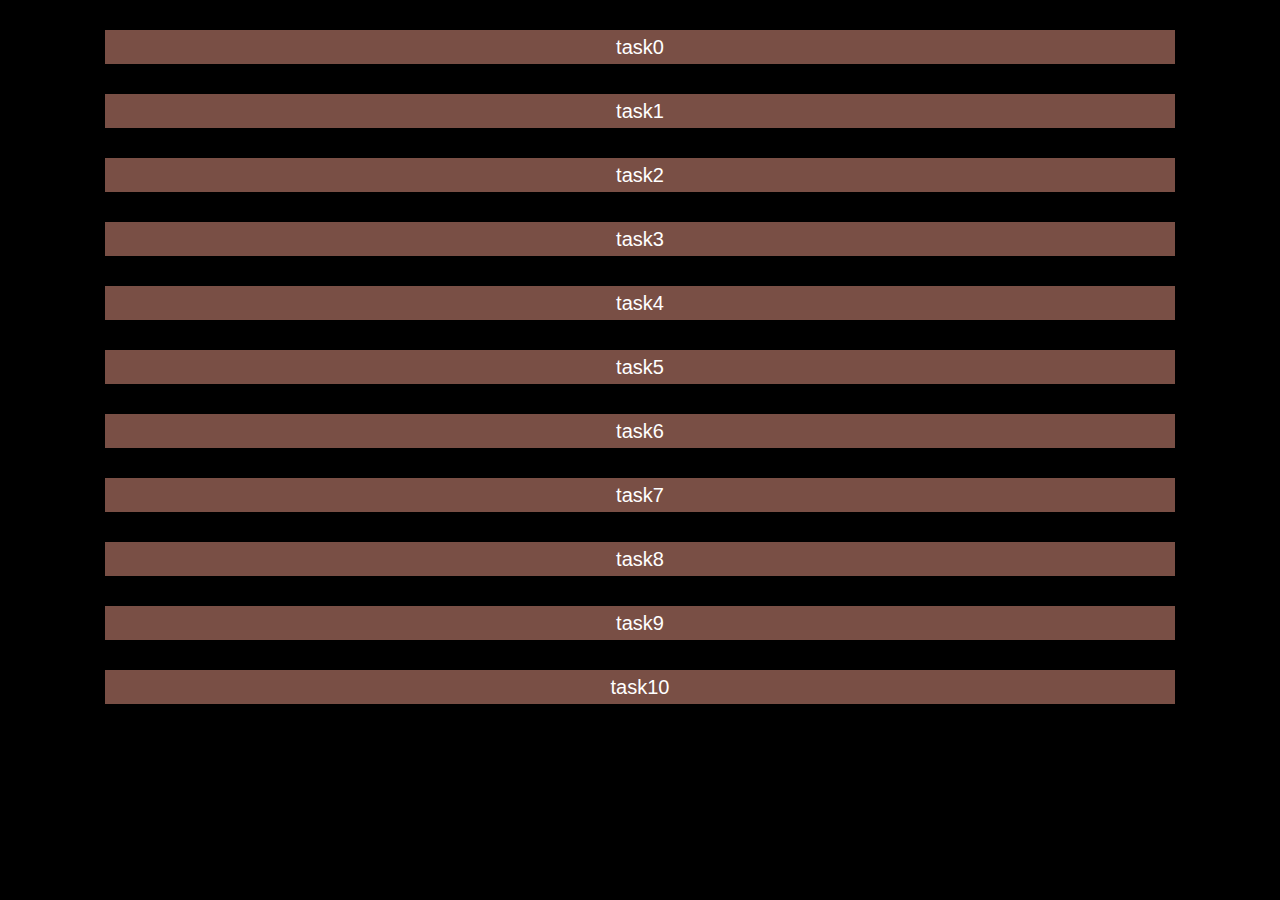
<file: index.html>
<!DOCTYPE html>
<html lang="en">
  <head>
    <meta charset="UTF-8" />
    <meta http-equiv="X-UA-Compatible" content="IE=edge" />
    <meta name="viewport" content="width=device-width, initial-scale=1.0" />
    <link rel="stylesheet" href="css/nullstyle.css" />
    <link rel="stylesheet" href="css/style.css" />
    <title>main page</title>
  </head>
  <body>
    <main class="page">
      <div class="page__container">
        <ul class="page__list">
          <li class="page__item"><a target="_blank" href="task.html" class="page__link">task0</a></li>
          <li class="page__item"><a target="_blank" href="task1.html" class="page__link">task1</a></li>
          <li class="page__item"><a target="_blank" href="task2.html" class="page__link">task2</a></li>
          <li class="page__item"><a target="_blank" href="task3.html" class="page__link">task3</a></li>
          <li class="page__item"><a target="_blank" href="task4.html" class="page__link">task4</a></li>
          <li class="page__item"><a target="_blank" href="task5.html" class="page__link">task5</a></li>
          <li class="page__item"><a target="_blank" href="task6.html" class="page__link">task6</a></li>
          <li class="page__item"><a target="_blank" href="task7.html" class="page__link">task7</a></li>
          <li class="page__item"><a target="_blank" href="task8.html" class="page__link">task8</a></li>
          <li class="page__item"><a target="_blank" href="task9.html" class="page__link">task9</a></li>
          <li class="page__item"><a target="_blank" href="task10.html" class="page__link">task10</a></li>
        </ul>
      </div>
    </main>
  </body>
</html>
</file>
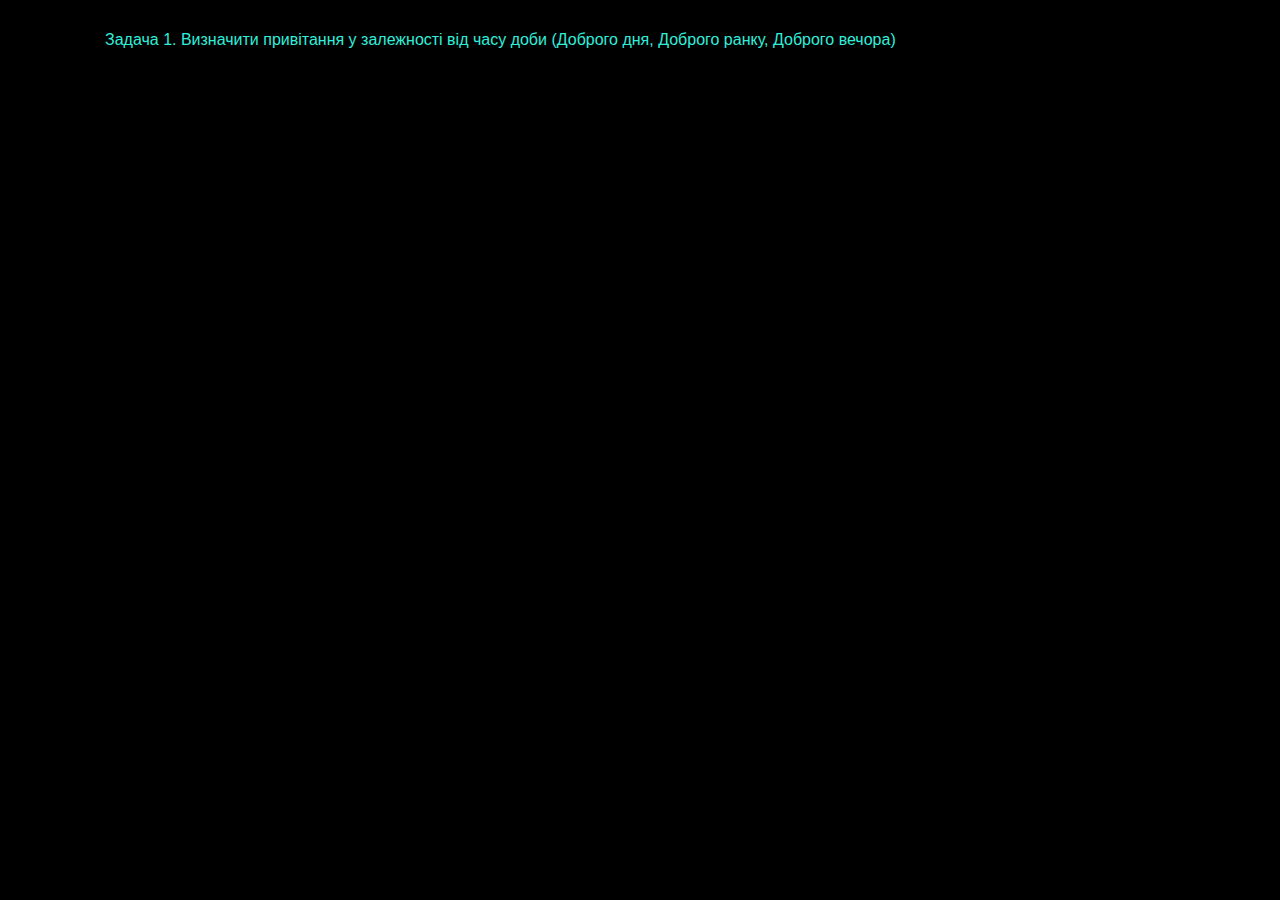
<file: task.html>
<!DOCTYPE html>
<html lang="en">
	<head>
		<meta charset="UTF-8" />
		<meta http-equiv="X-UA-Compatible" content="IE=edge" />
		<meta name="viewport" content="width=device-width, initial-scale=1.0" />
		<link rel="stylesheet" href="css/nullstyle.css" />
		<link rel="stylesheet" href="css/style.css" />
		<title>task0</title>
	</head>
	<body>
		<main class="page">
			<div class="page__container">
				<div class="task">
					<div class="task__condition text">Задача 1. Визначити привітання у залежності від часу доби (Доброго дня, Доброго ранку, Доброго вечора)</div>
				</div>
			</div>
		</main>
		<script>
			function getWelcome() {
				let curHour = new Date().getHours()
				console.log(curHour)
				if (curHour >= 18) return "Доброго вечора"
				else if (curHour >= 10) return "Доброго Дня"
				else if (curHour >= 0) return "Доброго ранку"
			}
			let welcome = getWelcome()
			console.log(welcome)
		</script>
	</body>
</html>
</file>
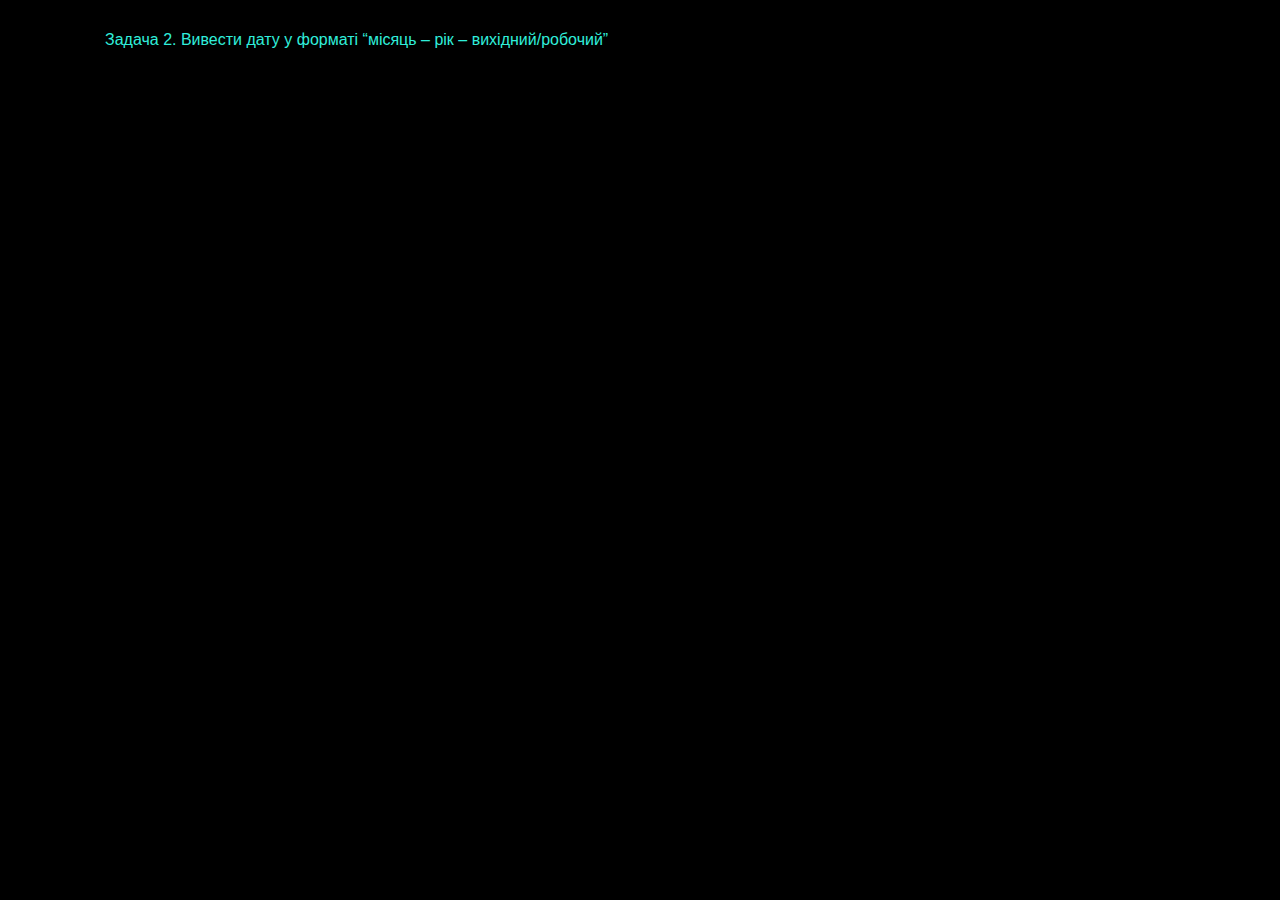
<file: task1.html>
<!DOCTYPE html>
<html lang="en">
	<head>
		<meta charset="UTF-8" />
		<meta http-equiv="X-UA-Compatible" content="IE=edge" />
		<meta name="viewport" content="width=device-width, initial-scale=1.0" />
		<link rel="stylesheet" href="css/nullstyle.css" />
		<link rel="stylesheet" href="css/style.css" />
		<title>task1</title>
	</head>
	<body>
		<main class="page">
			<div class="page__container">
				<div class="task">
					<div class="task__condition text">Задача 2. Вивести дату у форматі “місяць – рік – вихідний/робочий”</div>
				</div>
				<script>
					function getDate() {
						let date = new Date()
						let mounth = date.getMonth()
						let year = date.getFullYear()
						let day = date.getDate()
						let dayType
						switch (date.getDay()) {
							case 0:
							case 6:
								dayType = "вихідний день"
								break
							default:
								dayType = "робочий день"
								break
						}
						return `${mounth + 1} - ${year} - ${dayType}`
					}
					let date = getDate()
					console.log(date)
				</script>
			</div>
		</main>
	</body>
</html>
</file>
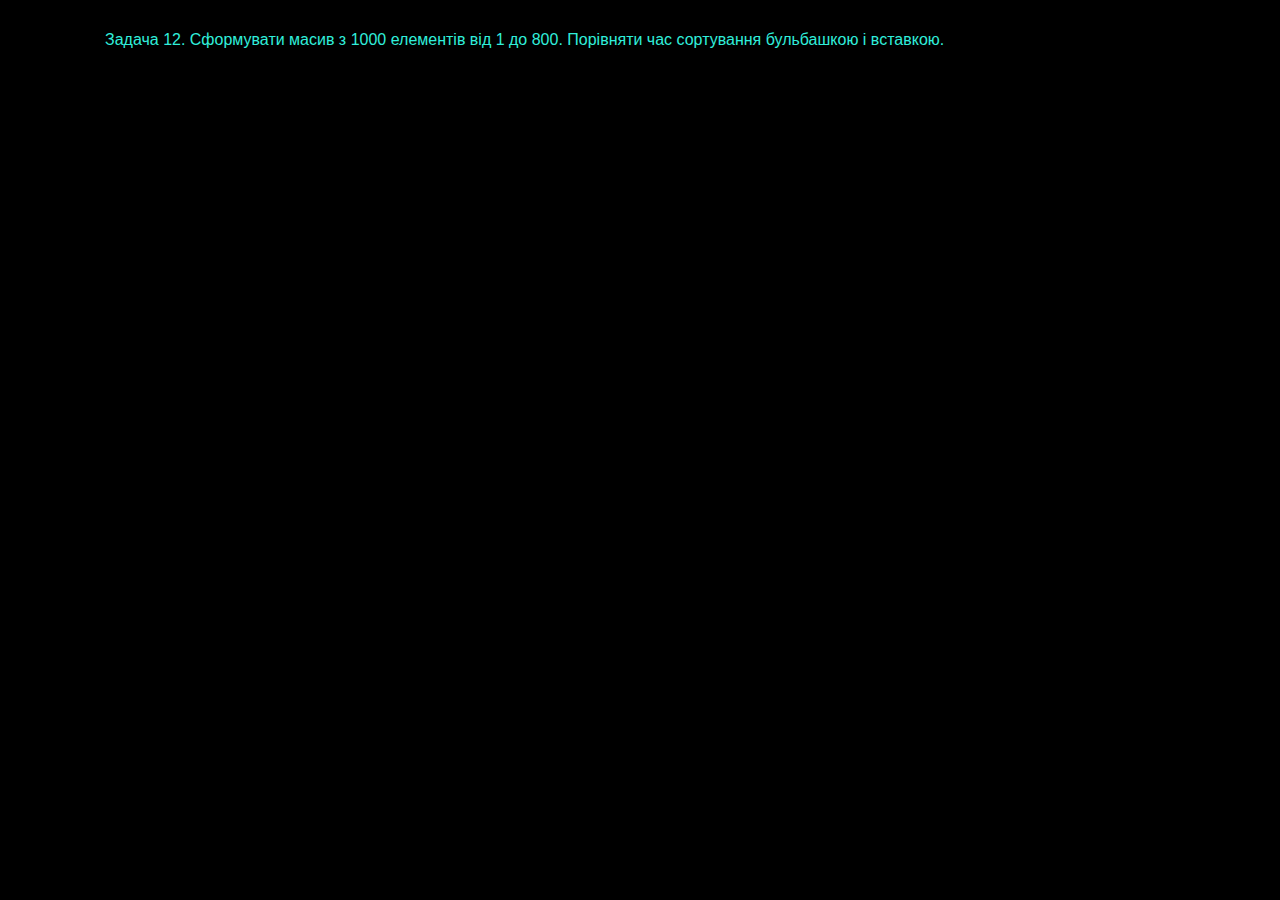
<file: task10.html>
<html lang="en">
	<head>
		<meta charset="UTF-8" />
		<meta http-equiv="X-UA-Compatible" content="IE=edge" />
		<meta name="viewport" content="width=device-width, initial-scale=1.0" />
		<link rel="stylesheet" href="css/nullstyle.css" />
		<link rel="stylesheet" href="css/style.css" />
		<title>task10</title>
	</head>
	<body>
		<main class="page">
			<div class="page__container">
				<div class="task">
					<div class="task__condition text">Задача 12. Сформувати масив з 1000 елементів від 1 до 800. Порівняти час сортування бульбашкою і вставкою.</div>
				</div>
			</div>
		</main>
		<script>
			class SortArr {
				constructor() {}
				getRandNum(minNum, maxNum) {
					return minNum + Math.floor(Math.random() * (maxNum - minNum + 1))
				}
				getArray(minNum, maxNum, elAmount) {
					this.arr = []
					for (let i = 0; i < elAmount; i++) {
						let el = this.getRandNum(minNum, maxNum)
						this.arr.push(el)
					}
					return this.arr
				}
				getsortTimeByBubble() {
					let arrCopy = [...this.arr]
					let change
					const startTime = new Date().getTime()
					do {
						change = false
						for (let i = 1; i < arrCopy.length; i++) {
							if (arrCopy[i - 1] > arrCopy[i]) {
								let temp = arrCopy[i - 1]
								arrCopy[i - 1] = arrCopy[i]
								arrCopy[i] = temp
								change = true
							}
						}
					} while (change)
					const endTime = new Date().getTime()
					const elapsedTime = endTime - startTime
					//console.log(`Час виконання: ${elapsedTime} ms`)
					return elapsedTime
				}
				getsortTimeByInsert() {
					let arrCopy = [...this.arr]
					const startTime = new Date().getTime()
					for (let i = 1; i < arrCopy.length; i++) {
						let curEl = arrCopy[i]
						let prevIndx = i - 1
						while (prevIndx >= 0 && arrCopy[prevIndx] > curEl) {
							arrCopy[prevIndx + 1] = arrCopy[prevIndx]
							prevIndx -= 1
						}
						arrCopy[prevIndx + 1] = curEl
					}

					const endTime = new Date().getTime()
					const elapsedTime = endTime - startTime
					return elapsedTime
				}
				compereTimeOfSortByBubbleAndByInsert() {
					let timeByBubble = this.getsortTimeByBubble()
					let timeByInsert = this.getsortTimeByInsert()
					console.log(timeByBubble)
					if (timeByBubble > timeByInsert) alert(`вставкою швидше: вставка = ${timeByInsert}ms  бульбашка =  ${timeByBubble}ms`)
					else alert(`бульбашкою швидше: вставка = ${timeByInsert}ms бульбашка = ${timeByBubble}ms `)
				}
			}
			window.onload = function () {
				let sortArr = new SortArr()
				sortArr.getArray(1, 800, 1000)
				sortArr.compereTimeOfSortByBubbleAndByInsert()
				//let timeByBubble = sortArr.getsortTimeByBubble()
				//let timeByInsert = sortArr.getsortTimeByInsert()
				//console.log(timeByBubble)
				//console.log(timeByInsert)
			}
		</script>
	</body>
</html>
</file>
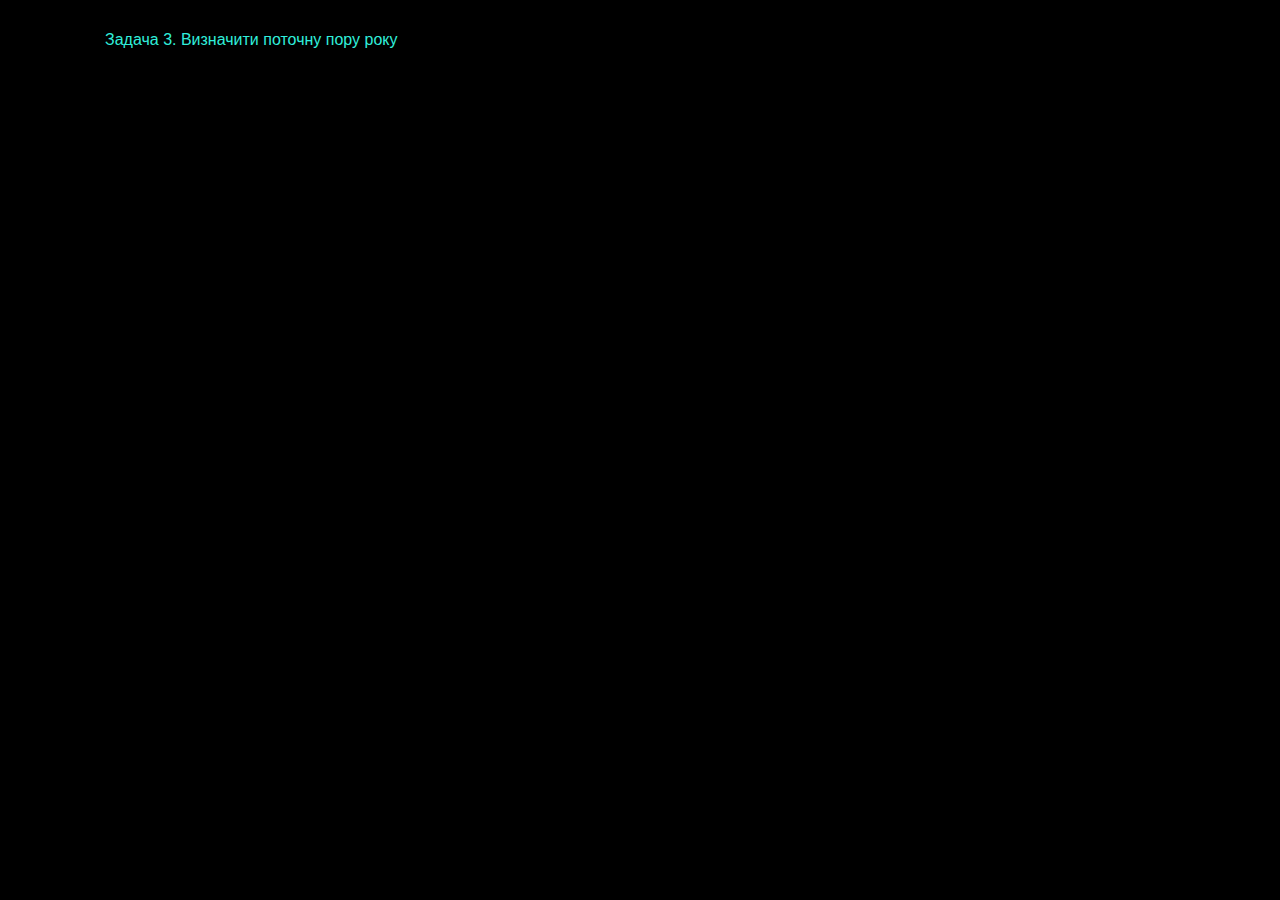
<file: task2.html>
<!DOCTYPE html>
<html lang="en">
	<head>
		<meta charset="UTF-8" />
		<meta http-equiv="X-UA-Compatible" content="IE=edge" />
		<meta name="viewport" content="width=device-width, initial-scale=1.0" />
		<link rel="stylesheet" href="css/nullstyle.css" />
		<link rel="stylesheet" href="css/style.css" />
		<title>task2</title>
	</head>
	<body>
		<main class="page">
			<div class="page__container">
				<div class="task">
					<div class="task__condition text">Задача 3. Визначити поточну пору року</div>
				</div>
				<script>
					//function getSeason() {
					//	let mounth = new Date().getMonth()
					//	let season
					//	switch (mounth) {
					//		case 11:
					//		case 0:
					//		case 1:
					//			season = "Winter"
					//			break
					//		case 2:
					//		case 3:
					//		case 4:
					//			season = "Spring"
					//			break
					//		case 5:
					//		case 6:
					//		case 7:
					//			season = "Summer"
					//			break
					//		case 8:
					//		case 9:
					//		case 10:
					//			season = "Autum"
					//			break
					//	}
					//	return season
					//}
					//let season = getSeason()
					//console.log(season)
					//==============================
					function getSeason() {
						let month = new Date().getMonth()
						let seasonIndex = month / 3
						if (month === 11) seasonIndex = 0
						const seasons = ["Зима", "Весна", "Лето", "Осень"]
						return seasons[Math.round(seasonIndex)]
					}
					let season = getSeason()
					console.log(season)
				</script>
			</div>
		</main>
	</body>
</html>
</file>
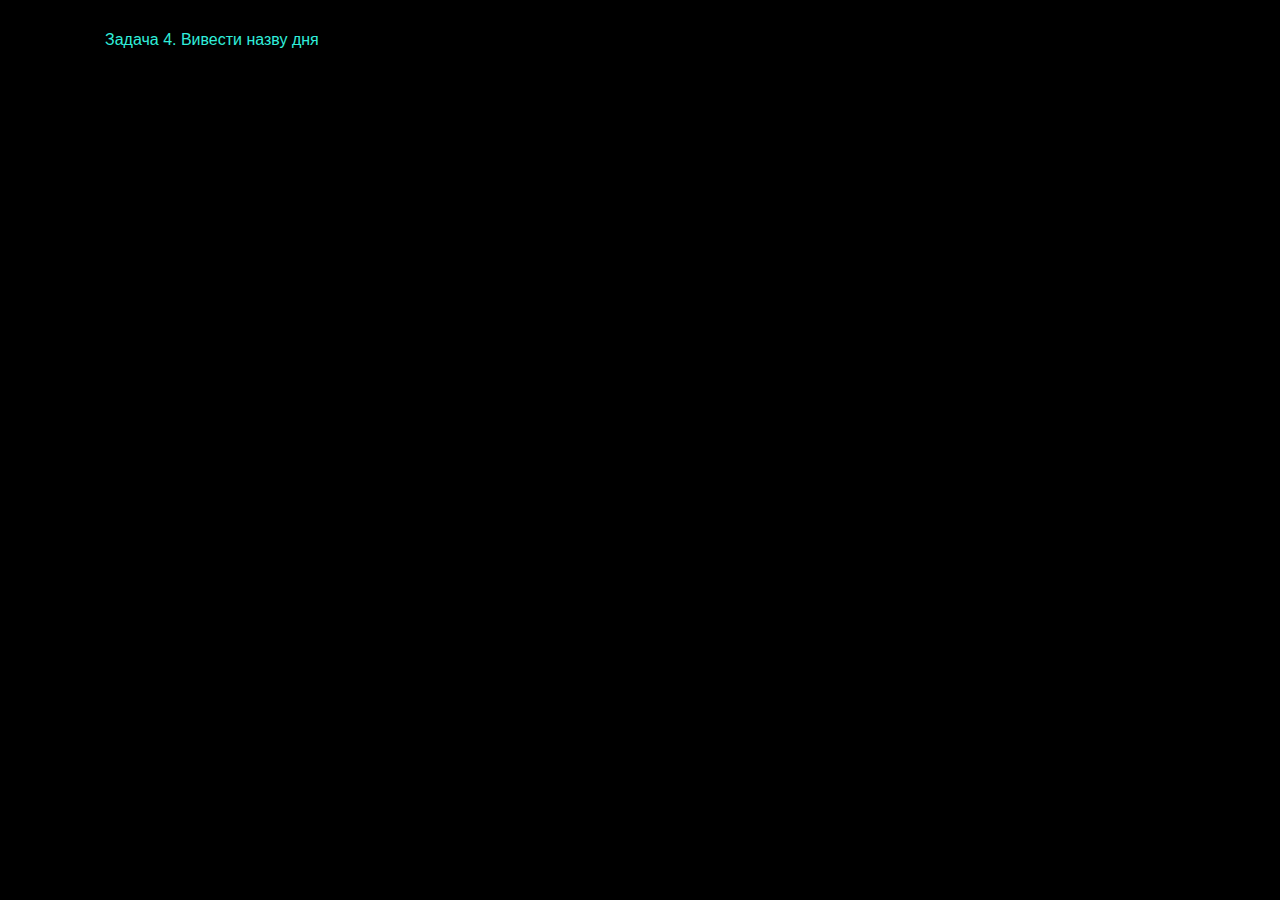
<file: task3.html>
<!DOCTYPE html>
<html lang="en">
	<head>
		<meta charset="UTF-8" />
		<meta http-equiv="X-UA-Compatible" content="IE=edge" />
		<meta name="viewport" content="width=device-width, initial-scale=1.0" />
		<link rel="stylesheet" href="css/nullstyle.css" />
		<link rel="stylesheet" href="css/style.css" />
		<title>task3</title>
	</head>
	<body>
		<main class="page">
			<div class="page__container">
				<div class="task">
					<div class="task__condition text">Задача 4. Вивести назву дня</div>
				</div>
				<script>
					function getDayOfWeek() {
						const date = new Date()
						const options = { weekday: "long" }
						return date.toLocaleDateString("uk-UA", options)
					}

					const dayOfWeek = getDayOfWeek()
					console.log(dayOfWeek)
				</script>
			</div>
		</main>
	</body>
</html>
</file>
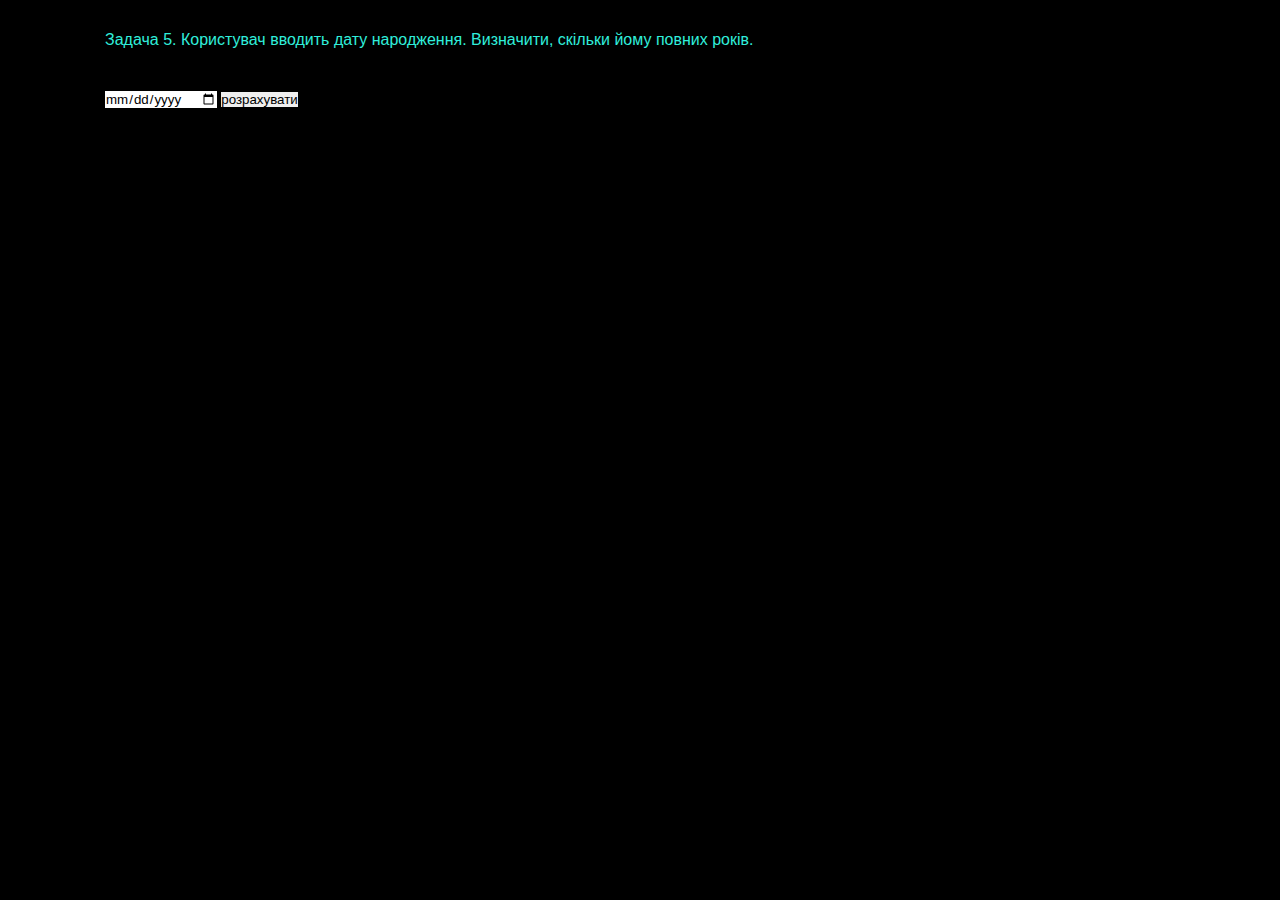
<file: task4.html>
<!DOCTYPE html>
<html lang="en">
	<head>
		<meta charset="UTF-8" />
		<meta http-equiv="X-UA-Compatible" content="IE=edge" />
		<meta name="viewport" content="width=device-width, initial-scale=1.0" />
		<link rel="stylesheet" href="css/nullstyle.css" />
		<link rel="stylesheet" href="css/style.css" />
		<title>task4</title>
	</head>
	<body>
		<main class="page">
			<div class="page__container">
				<div class="task">
					<div class="task__condition text">Задача 5. Користувач вводить дату народження. Визначити, скільки йому повних років.</div>
				</div>
				<input id="dateId" type="date" />
				<button id="buttonId">розрахувати</button>
				<div id="userAgeId"></div>
			</div>
		</main>
		<script>
			function getUserAge(userDateOfBrith, container) {
				let userYear = new Date(userDateOfBrith.value).getFullYear()
				let userAge = new Date().getFullYear() - userYear
				if (container) {
					if (userAge > 0) container.innerText = `${userAge}`
					else container.innerText = "не може бути такого віку"
				}
			}
			let userDateOfBrith = document.getElementById("dateId")
			let button = document.getElementById("buttonId")
			button.onclick = () => getUserAge(userDateOfBrith, document.getElementById("userAgeId"))
		</script>
	</body>
</html>
</file>
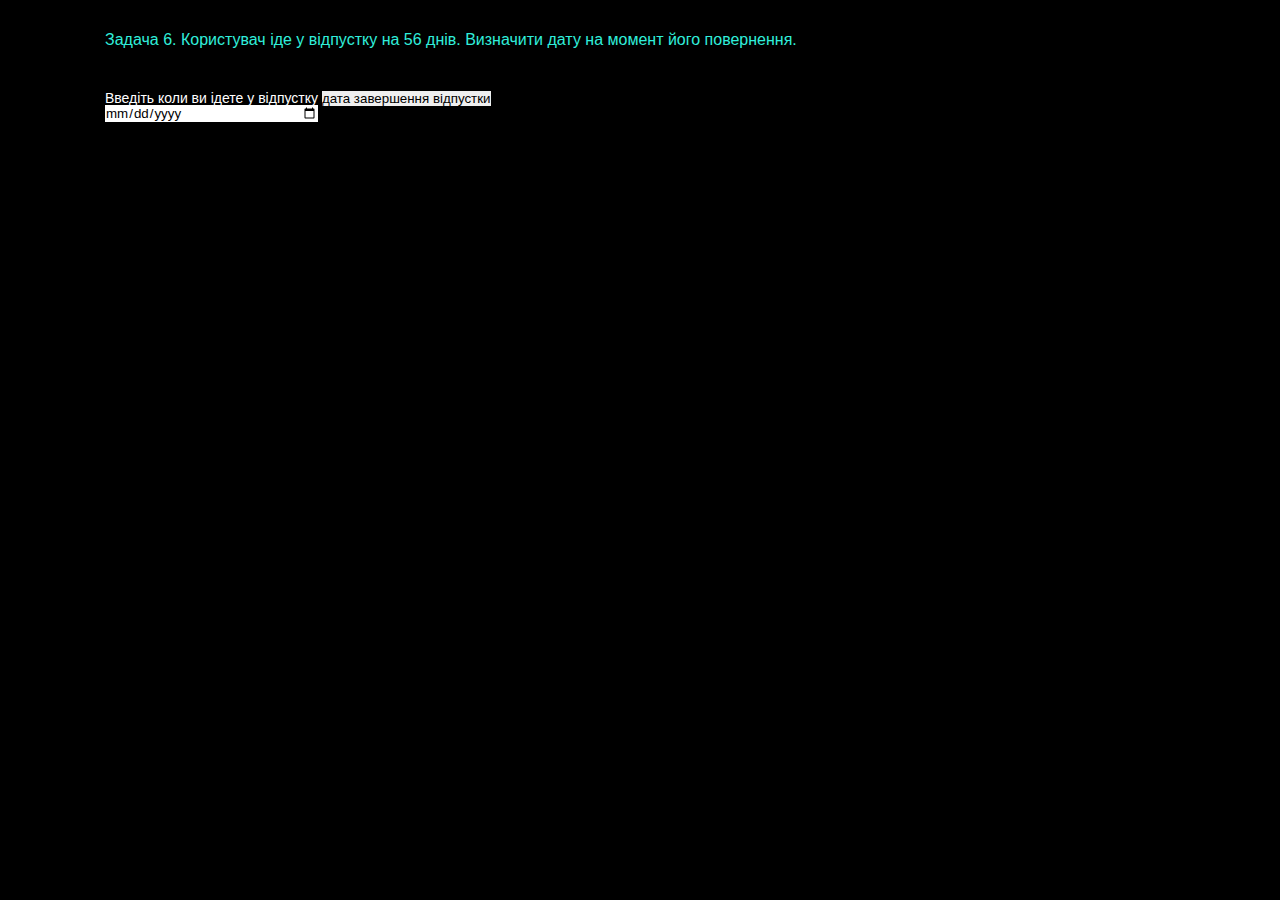
<file: task5.html>
<!DOCTYPE html>
<html lang="en">
	<head>
		<meta charset="UTF-8" />
		<meta http-equiv="X-UA-Compatible" content="IE=edge" />
		<meta name="viewport" content="width=device-width, initial-scale=1.0" />
		<link rel="stylesheet" href="css/nullstyle.css" />
		<link rel="stylesheet" href="css/style.css" />
		<title>task5</title>
	</head>
	<body>
		<main class="page">
			<div class="page__container">
				<div class="task">
					<div class="task__condition text">Задача 6. Користувач іде у відпустку на 56 днів. Визначити дату на момент його повернення.</div>
				</div>
				<div class="block">
					<div class="block__input">
						<label for="dateId">Введіть коли ви ідете у відпустку </label>
						<input id="dateId" type="date" />
					</div>
					<button id="buttonId">дата завершення відпустки</button>
					<div class="block__date-of-come-back"></div>
				</div>
			</div>
		</main>
		<script>
			function findOutdateOfReturn(resultBLock, date, days) {
				let startDate = new Date(date.value)
				if (date.value !== "") {
					console.log(startDate)

					startDate.setDate(startDate.getDate() + days)
					console.log(startDate)
				}
				resultBLock.innerText = startDate
			}
			let button = document.getElementById("buttonId")
			button.addEventListener("click", () => findOutdateOfReturn(document.querySelector(".block__date-of-come-back"), document.getElementById("dateId"), 56))
		</script>
	</body>
</html>
</file>
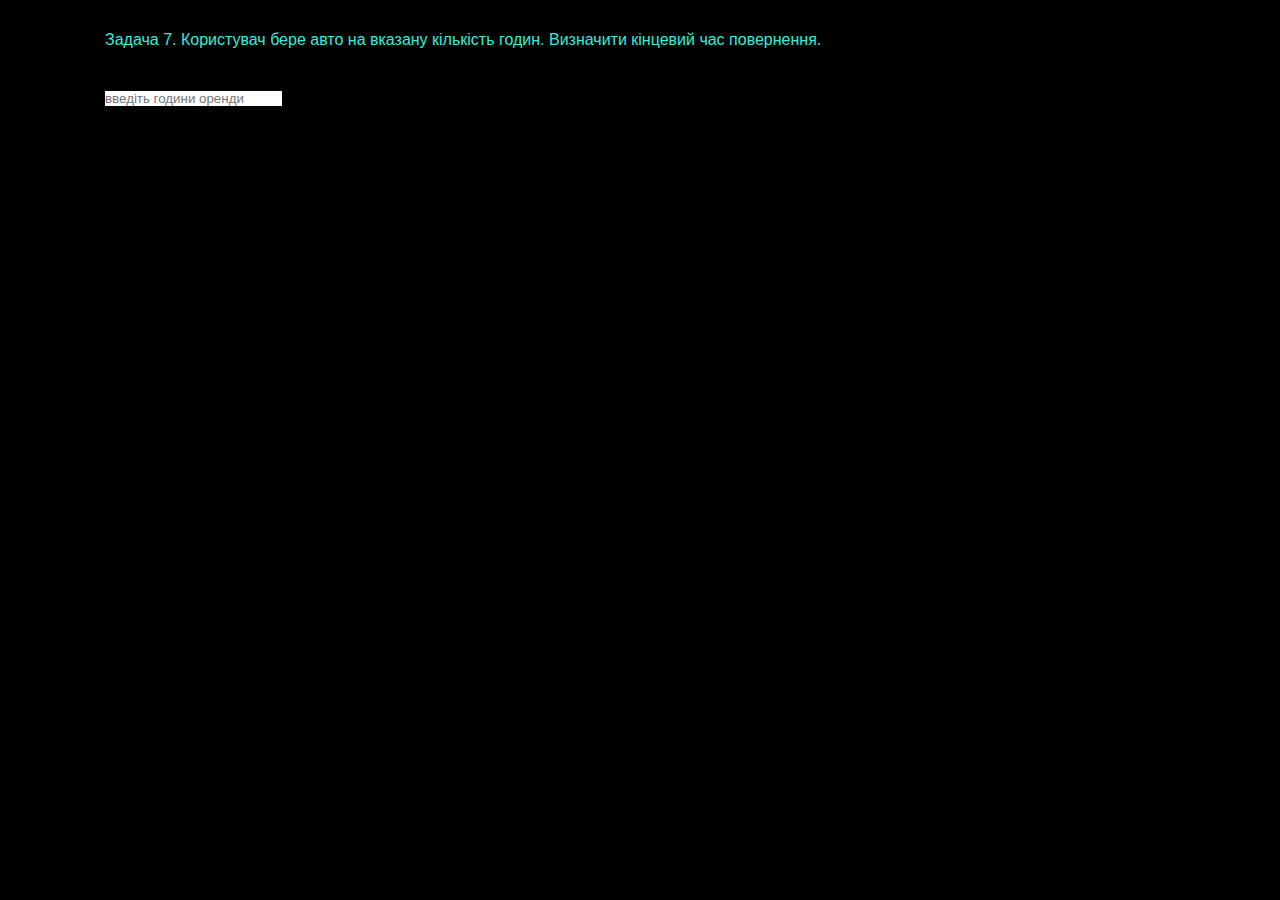
<file: task6.html>
<!DOCTYPE html>
<html lang="en">
	<head>
		<meta charset="UTF-8" />
		<meta http-equiv="X-UA-Compatible" content="IE=edge" />
		<meta name="viewport" content="width=device-width, initial-scale=1.0" />
		<link rel="stylesheet" href="css/nullstyle.css" />
		<link rel="stylesheet" href="css/style.css" />
		<title>task6</title>
	</head>
	<body>
		<main class="page">
			<div class="page__container">
				<div class="task">
					<div class="task__condition text">Задача 7. Користувач бере авто на вказану кількість годин. Визначити кінцевий час повернення.</div>
				</div>
				<div class="block">
					<input placeholder="введіть години оренди" type="number" class="block__input" />
					<div class="block__return-date"><span></span></div>
				</div>
			</div>
		</main>
		<script>
			function dateOfReturnningCar(hoursInput, resultBLock) {
				let date = new Date()
				let hours = parseInt(hoursInput.value)
				//====================================
				if (hours > 0 && hours !== "" && resultBLock) {
					date.setHours(date.getHours() + hours)
					console.log(date)
					resultBLock.innerText = date
				}
			}
			window.onload = function () {
				let input = document.querySelector(".block__input")
				let resultBLock = document.querySelector(".block__return-date span")
				input.onchange = () => dateOfReturnningCar(input, resultBLock)
			}
		</script>
	</body>
</html>
</file>
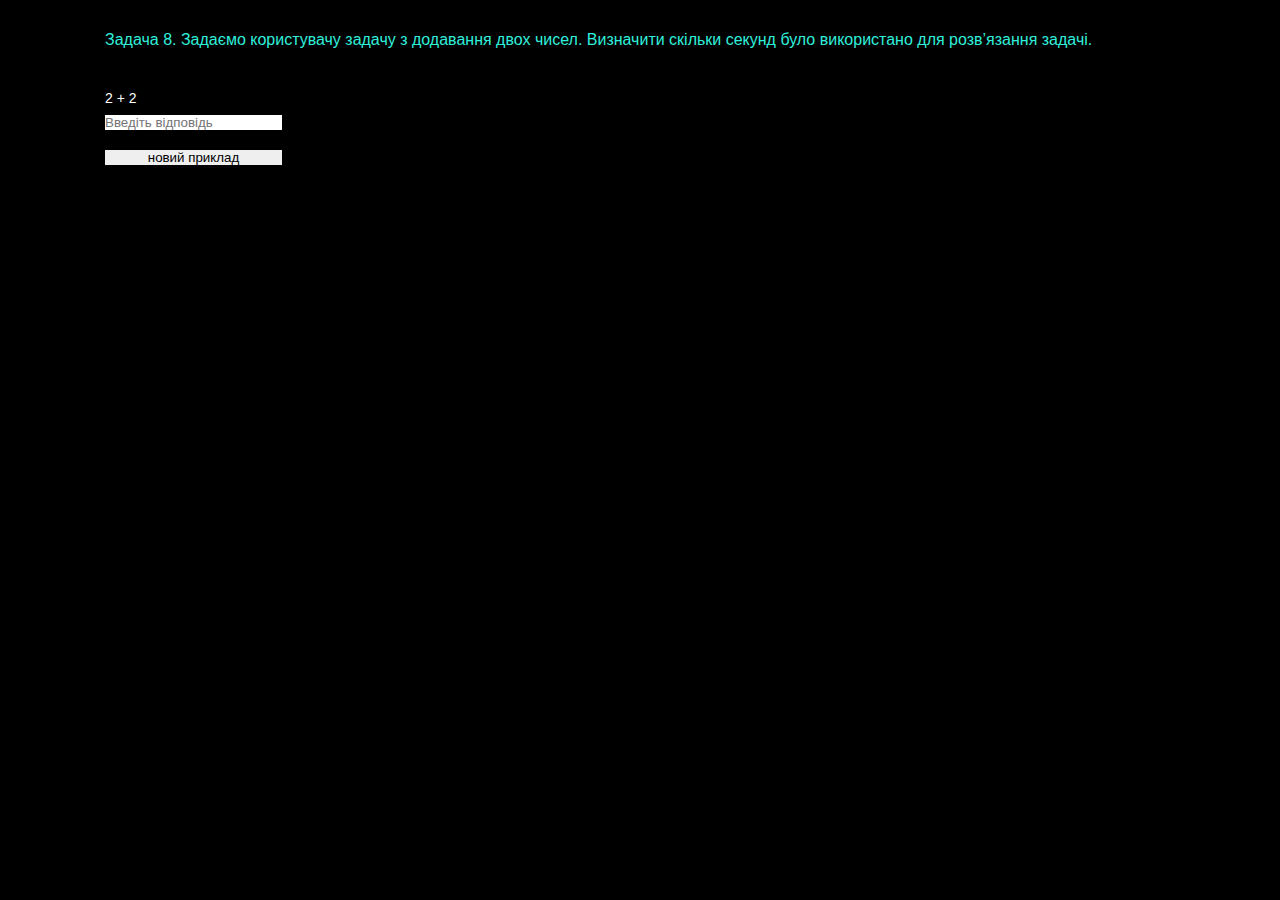
<file: task7.html>
<!DOCTYPE html>
<html lang="en">
	<head>
		<meta charset="UTF-8" />
		<meta http-equiv="X-UA-Compatible" content="IE=edge" />
		<meta name="viewport" content="width=device-width, initial-scale=1.0" />
		<link rel="stylesheet" href="css/nullstyle.css" />
		<link rel="stylesheet" href="css/style.css" />
		<title>task7</title>
	</head>
	<body>
		<main class="page">
			<div class="page__container">
				<div class="task">
					<div class="task__condition text">
						Задача 8. Задаємо користувачу задачу з додавання двох чисел. Визначити скільки секунд було використано для розв’язання задачі.
					</div>
				</div>
				<div class="example"></div>
			</div>
		</main>
		<script>
			class AddTask {
				constructor(containerSelector) {
					this.container = document.querySelector(containerSelector)
				}
				getRandNum(minNum, maxNum) {
					return minNum + Math.floor(Math.random() * (maxNum - minNum + 1))
				}
				render(containerSelector) {
					this.taskBLock = document.createElement("div")
					//============
					let resetButton = document.createElement("button")
					resetButton.innerText = "новий приклад"
					//============
					let answerInput = document.createElement("input")
					answerInput.setAttribute("type", "number")
					answerInput.setAttribute("placeholder", "Введіть відповідь")
					//============
					this.resultBlock = document.createElement("div")
					if (this.container) {
						this.container.append(this.taskBLock)
						this.container.append(answerInput)
						this.container.append(this.resultBlock)
						this.container.append(resetButton)
						//===============
						this.answerInput = answerInput
						this.resetButton = resetButton
					}
				}
				createTaskValues(minNum, maxNum) {
					const numOne = this.getRandNum(minNum, maxNum)
					const numTwo = this.getRandNum(minNum, maxNum)
					this.corecAnswer = numOne + numTwo
					this.taskBLock.innerText = `${numOne} + ${numTwo}`
					this.startDate = new Date()
					this.resultBlock.innerText = ""
					this.answerInput.value = ""
				}
				getTask(minNum, maxNum) {
					this.render()
					this.createTaskValues(minNum, maxNum)
					//==================================
					this.answerInput.addEventListener("change", () => {
						let userSpentTimeMinutes = 0
						let endDate = new Date()
						let userSpentTimeSeconds = parseInt((endDate - this.startDate) / 1000)
						if (userSpentTimeSeconds >= 60) {
							userSpentTimeMinutes = Math.floor(userSpentTimeSeconds / 60)
							userSpentTimeSeconds = userSpentTimeSeconds % 60
						}
						let overalSpentTime = `${userSpentTimeMinutes}m : ${userSpentTimeSeconds}s --- `
						this.resultBlock.innerText = ""
						this.resultBlock.append(overalSpentTime)
						if (parseInt(this.answerInput.value) === this.corecAnswer) this.resultBlock.append("ви молодець")
						else this.resultBlock.append("треба ще повчитись")
					})
					//==================================
					this.resetButton.addEventListener("click", () => this.createTaskValues(minNum, maxNum))
				}
			}
			window.onload = function () {
				let task = new AddTask(".example")
				task.getTask(1, 100)
			}
		</script>
	</body>
</html>
</file>
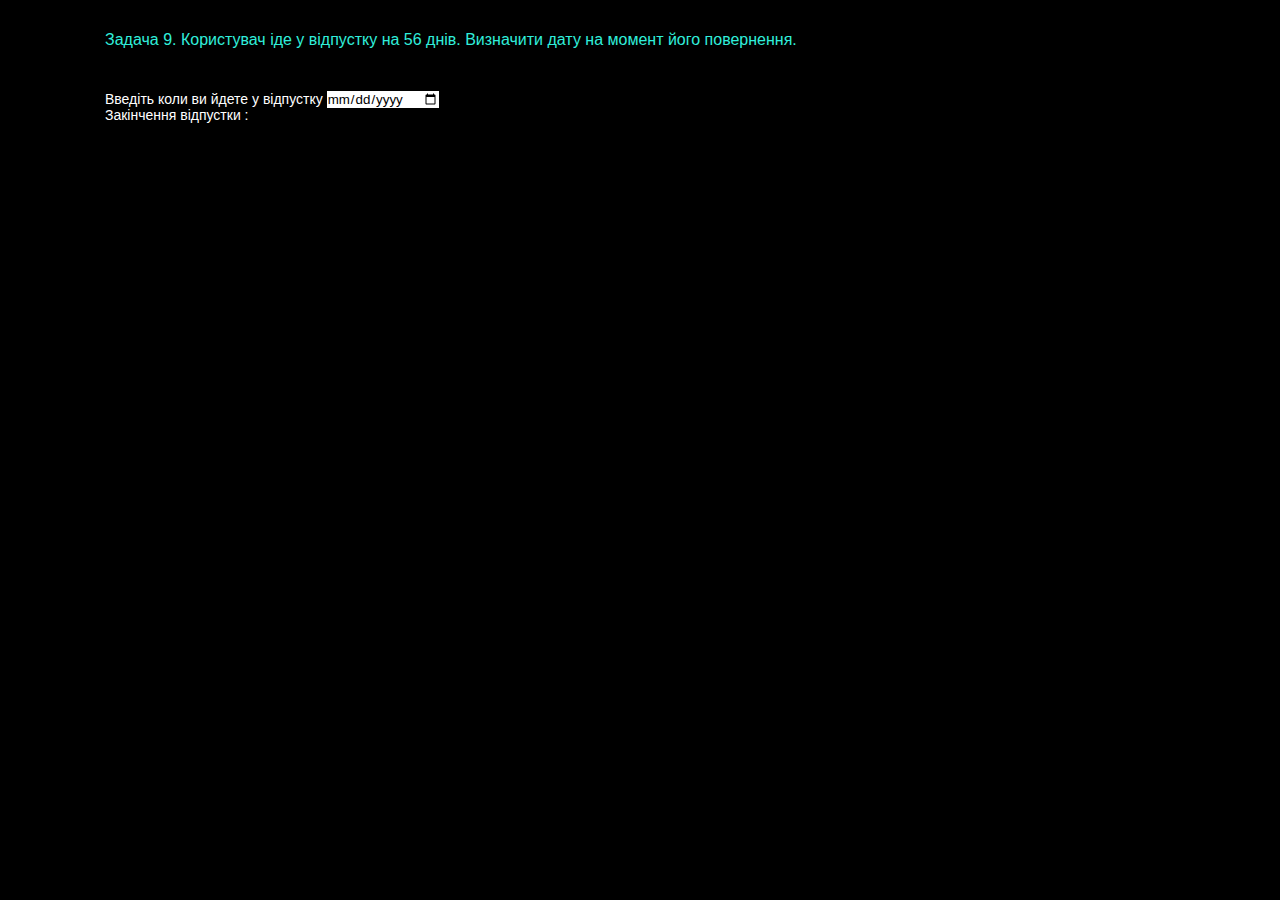
<file: task8.html>
<html lang="en">
	<head>
		<meta charset="UTF-8" />
		<meta http-equiv="X-UA-Compatible" content="IE=edge" />
		<meta name="viewport" content="width=device-width, initial-scale=1.0" />
		<link rel="stylesheet" href="css/nullstyle.css" />
		<link rel="stylesheet" href="css/style.css" />
		<title>task8</title>
	</head>
	<body>
		<main class="page">
			<div class="page__container">
				<div class="task">
					<div class="task__condition text">Задача 9. Користувач іде у відпустку на 56 днів. Визначити дату на момент його повернення.</div>
				</div>
				<div class="vacation">
					<div class="vacation__start">
						<label for="inputId" class="vacation__label">Введіть коли ви йдете у відпустку </label>
						<input id="inputId" type="date" class="vacation__input" />
					</div>
					<div class="vacation__return-date">Закінчення відпустки :</div>
				</div>
			</div>
		</main>
		<script>
			function setDateOfReturnFromVacation(dateInput, vacationDaysCount, resultSelector) {
				let vacationStart = new Date(dateInput.value)
				vacationStart.setDate(vacationStart.getDate() + vacationDaysCount)
				let resultBLock = document.querySelector(resultSelector)
				if (resultBLock) {
					resultBLock.append(vacationStart.toLocaleDateString("uk-UA"))
				}
			}
			window.onload = function () {
				let inputWithStartDate = document.querySelector(".vacation__input")
				inputWithStartDate.onchange = () => setDateOfReturnFromVacation(inputWithStartDate, 56, ".vacation__return-date")
			}
		</script>
	</body>
</html>
</file>
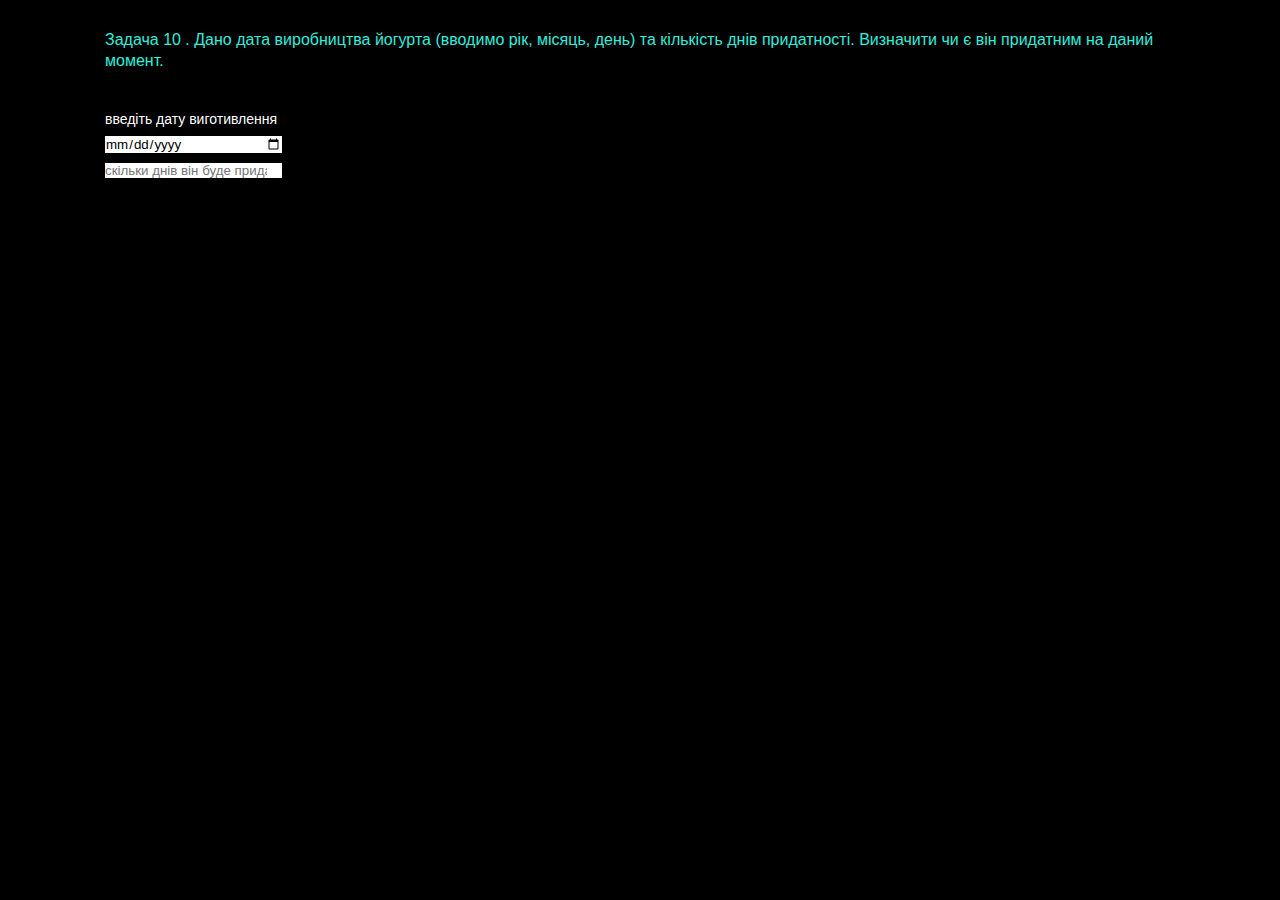
<file: task9.html>
<html lang="en">
	<head>
		<meta charset="UTF-8" />
		<meta http-equiv="X-UA-Compatible" content="IE=edge" />
		<meta name="viewport" content="width=device-width, initial-scale=1.0" />
		<link rel="stylesheet" href="css/nullstyle.css" />
		<link rel="stylesheet" href="css/style.css" />
		<title>task9</title>
	</head>
	<body>
		<main class="page">
			<div class="page__container">
				<div class="task">
					<div class="task__condition text">
						Задача 10 . Дано дата виробництва йогурта (вводимо рік, місяць, день) та кількість днів придатності. Визначити чи є він придатним на даний момент.
					</div>
				</div>
				<div class="yogurt">
					введіть дату виготивлення<input type="date" class="yogurt__expiration-date" />
					<input placeholder="скільки днів він буде придатним" class="yogurt__suitability-long" type="number" />
					<div class="yogurt__result"></div>
				</div>
			</div>
		</main>
		<script>
			function setIsYogurtSuitableOrNo(dateCreatingInput, suitabilityLongInput, resultBlockSelector) {
				const curDate = new Date()
				const creatingDate = new Date(dateCreatingInput.value)
				const suitabilityLong = parseInt(suitabilityLongInput.value)
				let resultBlock = document.querySelector(resultBlockSelector)
				//*******************************************************************************************
				//if (curDate >= creatingDate) {
				//	const suitabilityLong = parseInt(suitabilityLongInput.value)
				//	if (suitabilityLong > 0) {
				//		creatingDate.setDate(creatingDate.getDate() + suitabilityLong)
				//		//resultBlock.innerText = creatingDate.toLocaleDateString("uk-UA")
				//		if (creatingDate <= curDate) {
				//			resultBlock.innerText = "йогурт придатний"
				//		} else resultBlock.innerText = "йогурт не придатний"
				//	} else if (suitabilityLong <= 0) resultBlock.innerText = "не може бути відємної дати придатності"
				//} else resultBlock.innerText = "йогурт ще не створено"
				//*******************************************************************************************
				try {
					if (curDate < creatingDate) throw new Error("Не можу бути дати створення більшою за теперішню дату")
					if (suitabilityLong <= 0) throw new Error("Не може бути термін придатності меншим 1 дня")
					//------------------------
					creatingDate.setDate(creatingDate.getDate() + suitabilityLong)
					if (creatingDate < curDate) resultBlock.innerText = "придатний"
					else if (creatingDate == "Invalid Date" || suitabilityLong == "") resultBlock.innerText = ""
					else resultBlock.innerText = "не придатний"
				} catch (error) {
					resultBlock.innerText = error.message
				}
			}
			window.onload = function () {
				let creatingInput = document.querySelector(".yogurt__expiration-date")
				let suitabilityLongInput = document.querySelector(".yogurt__suitability-long")
				creatingInput.addEventListener("change", () => setIsYogurtSuitableOrNo(creatingInput, suitabilityLongInput, ".yogurt__result"))
				suitabilityLongInput.addEventListener("change", () => setIsYogurtSuitableOrNo(creatingInput, suitabilityLongInput, ".yogurt__result"))
			}
		</script>
	</body>
</html>
</file>
<file: css/nullstyle.css>
/*Обнуление*/
*{padding: 0;margin: 0;border: 0;}
*,*:before,*:after{-moz-box-sizing: border-box;-webkit-box-sizing: border-box;box-sizing: border-box;}
:focus,:active{outline: none;}
a:focus,a:active{outline: none;}
nav,footer,header,aside{display: block;}
html,body{height:100%;width:100%;font-size:100%;line-height:1;font-size:14px;-ms-text-size-adjust:100%;-moz-text-size-adjust:100%;-webkit-text-size-adjust:100%;}
input,button,textarea{font-family:inherit;}
input::-ms-clear{display: none;}
button{cursor: pointer;}
button::-moz-focus-inner{padding:0;border:0;}
a,a:visited{text-decoration: none;}
a:hover{text-decoration: none;}
ul li{list-style: none;}
img{vertical-align: top;}
h1,h2,h3,h4,h5,h6{font-size:inherit;font-weight: inherit;}
/*--------------------*/
</file>
<file: css/style.css>
[class*="__container"] {
	max-width: 1100px;
	margin: 0px auto;
	padding: 30px 15px;
}
body {
	background-color: #000;
	color: #fff;
	font-family: Arial, "Helvetica Neue", Helvetica, sans-serif;
}
.title {
	font-size: 25px;
	font-weight: 500;
}
.text {
	font-size: 16px;
	line-height: 1.3;
}
.page__list {
	display: flex;
	flex-direction: column;
	gap: 30px;
}
.page__item {
}
.page__link {
	display: block;
	font-size: 20px;
	color: #fff;
	background-color: #794f45;
	padding: 7px;
	text-align: center;
}
.page__link:visited {
	background-color: #7a956b;
}
.task {
	margin-bottom: 40px;
	font-size: 20px;
	line-height: 1.2;
	color: #30eedb;
}
.block__input {
	display: inline-flex;
	flex-direction: column;
}
.example {
	display: inline-flex;
	flex-direction: column;
	gap: 10px;
}
.yogurt {
	display: inline-flex;
	flex-direction: column;
	gap: 10px;
}
</file>
